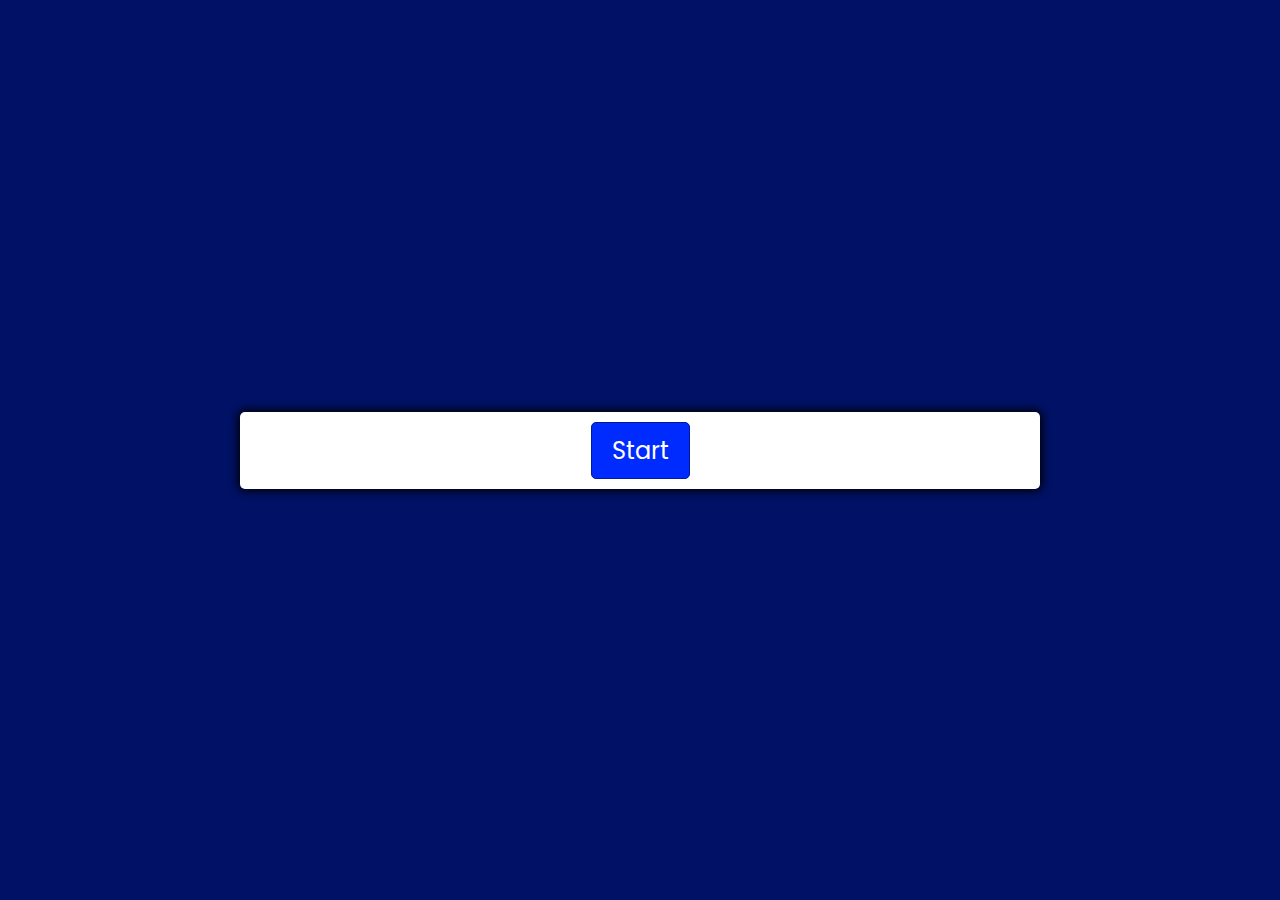
<file: index.html>
<!DOCTYPE html>
<html lang="en">
<head>
  <link rel="preconnect" href="https://fonts.gstatic.com">
  <link href="https://fonts.googleapis.com/css2?family=Poppins&display=swap" rel="stylesheet"> 
  <meta charset="UTF-8">
  <meta name="viewport" content="width=device-width, initial-scale=1.0">
  <meta http-equiv="X-UA-Compatible" content="ie=edge">
  <link href="styles.css" rel="stylesheet">
  <script defer src="script.js"></script>
  <title>Algebrain</title>
</head>
<body>
  <div class="container">
    <div id="question-container" class="hide">
      <div id="question">Question</div>
      <div id="answer-buttons" class="btn-grid">
        <button class="btn">Answer 1</button>
        <button class="btn">Answer 2</button>
        <button class="btn">Answer 3</button>
        <button class="btn">Answer 4</button>
      </div>
    </div>
    <div class="controls">
      <button id="start-btn" class="start-btn btn">Start</button>
      <button id="next-btn" class="next-btn btn hide">Next</button>
    </div>
  </div>
</body>
</html>
</file>
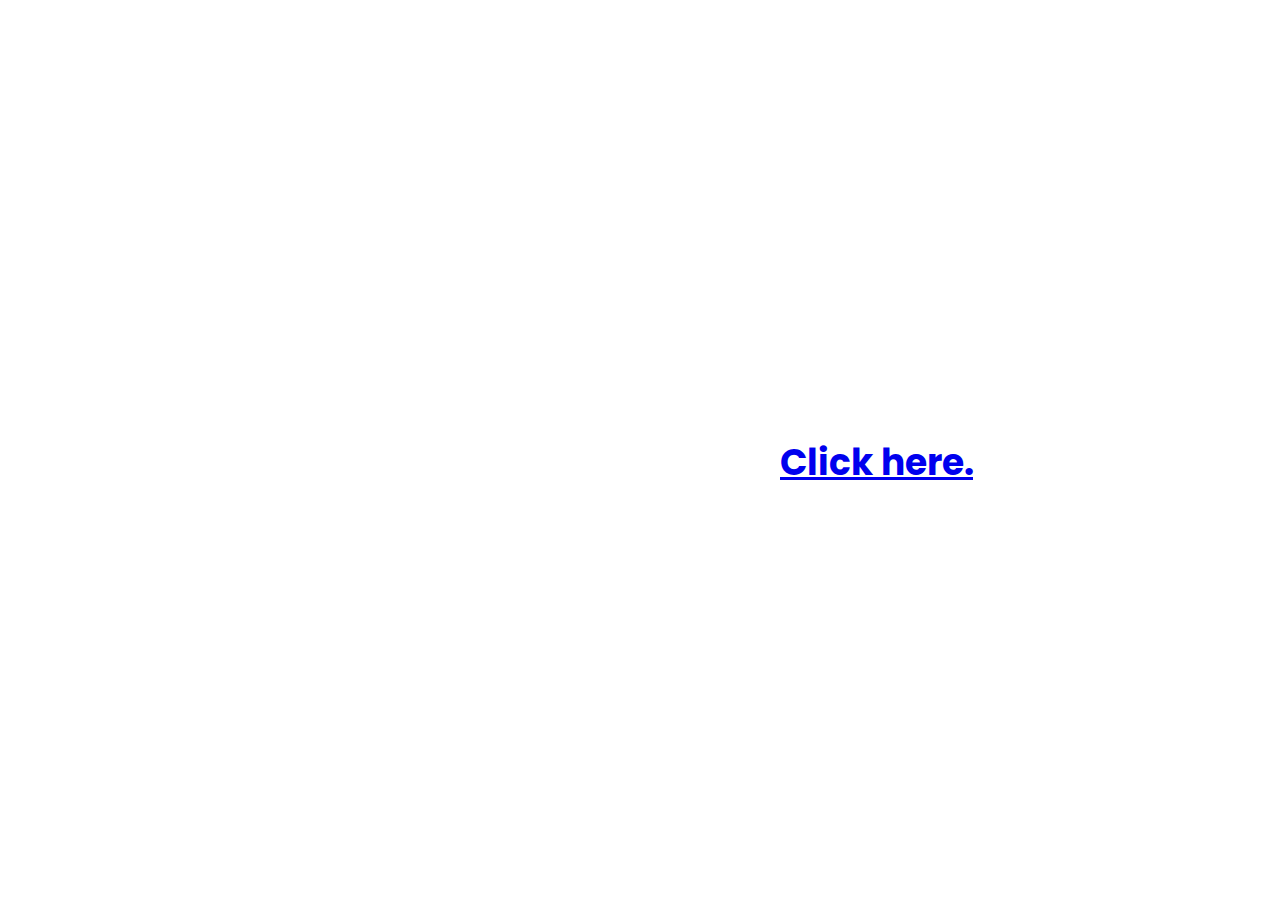
<file: home.html>
<html>
<head>
    <link rel="preconnect" href="https://fonts.gstatic.com">
    <link href="https://fonts.googleapis.com/css2?family=Poppins&display=swap" rel="stylesheet"> 
    <link href="homestyles.css" rel="stylesheet">
    <title>Algebrain</title>
</head>
<body>
    <h1 style="font-family: 'Poppins', sans-serif;">Learn Algebra for Free!</h1>

    We teach
<div class="dropping-texts">
  <div>Operations</div>
  <div>Equations</div>
  <div>Polynomials</div>
  <div>EVERYTHING</div>
</div>

<p style="font-family: 'Poppins', sans-serif;">Take a practice test now! <a href="index.html">Click here.</a></p>

</body>
</html>
</file>
<file: styles.css>
*, *::before, *::after {
  box-sizing: border-box;
  font-family: 'Poppins', sans-serif;
}

:root {
  --hue-neutral: 230;
  --hue-wrong: 0;
  --hue-correct: 145;
}

body {
  --hue: var(--hue-neutral);
  padding: 0;
  margin: 0;
  display: flex;
  width: 100vw;
  height: 100vh;
  justify-content: center;
  align-items: center;
  background-color: hsl(var(--hue), 100%, 20%);
}

body.correct {
  --hue: var(--hue-correct);
}

body.wrong {
  --hue: var(--hue-wrong);
}

.container {
  width: 800px;
  max-width: 80%;
  background-color: white;
  border-radius: 5px;
  padding: 10px;
  box-shadow: 0 0 10px 2px;
}

.btn-grid {
  display: grid;
  grid-template-columns: repeat(2, auto);
  gap: 10px;
  margin: 20px 0;
}

.btn {
  --hue: var(--hue-neutral);
  border: 1px solid hsl(var(--hue), 100%, 30%);
  background-color: hsl(var(--hue), 100%, 50%);
  border-radius: 5px;
  padding: 5px 10px;
  color: white;
  outline: none;
}

.btn:hover {
  border-color: black;
  border-width: 3px;
}

.btn.correct {
  --hue: var(--hue-correct);
  color: black;
}

.btn.wrong {
  --hue: var(--hue-wrong);
}

.start-btn, .next-btn {
  font-size: 1.5rem;
  font-weight: medium;
  padding: 10px 20px;
  color: white;
}

.controls {
  display: flex;
  justify-content: center;
  align-items: center;
}

.hide {
  display: none;
}
</file>
<file: homestyles.css>
@import url('https://fonts.googleapis.com/css?family=Roboto:100,300,400');
body {
  margin:0px;
  text-align:center;
  padding-top:200px;
  color:#fff;
  font-family:'Roboto';
  font-size:36px;
  font-weight:bold;
  overflow:hidden;
  animation:bg 5s linear infinite;
}

h1{

}
.dropping-texts {
  display: inline-block;
  width: 180px;
  text-align: left;
  height: 36px;
  vertical-align: -2px;
}

.dropping-texts > div {
  font-size:0px;
  opacity:0;
  margin-left:-30px;
  position:absolute;
  font-weight:300;   
  box-shadow: 0px 60px 25px -20px rgba(0,0,0,0.5);
}

.dropping-texts > div:nth-child(1) {
  animation: roll 5s linear infinite 0s;
}
.dropping-texts > div:nth-child(2) {
  animation: roll 5s linear infinite 1s;
}
.dropping-texts > div:nth-child(3) {
  animation: roll 5s linear infinite 2s;
}
.dropping-texts > div:nth-child(4) {
  animation: roll2 5s linear infinite 3s;
}

@keyframes roll {
  0% {
    font-size:0px;
    opacity:0;
    margin-left:-30px;
    margin-top:0px;
    transform: rotate(-25deg);
  }
  3% {
    opacity:1;
    transform: rotate(0deg);
  }
  5% {
    font-size:inherit;
    opacity:1;
    margin-left:0px;
    margin-top:0px;
  }
  20% {
    font-size:inherit;
    opacity:1;
    margin-left:0px;
    margin-top:0px;
    transform: rotate(0deg);
  }
  27% {
    font-size:0px;
    opacity:0.5;
    margin-left:20px;
    margin-top:100px;
  }
  100% {
    font-size:0px;
    opacity:0;
    margin-left:-30px;
    margin-top:0px;
    transform: rotate(15deg);
  }
}

@keyframes roll2 {
  0% {
    font-size:0px;
    opacity:0;
    margin-left:-30px;
    margin-top:0px;
    transform: rotate(-25deg);
  }
  3% {
    opacity:1;
    transform: rotate(0deg);
  }
  5% {
    font-size:inherit;
    opacity:1;
    margin-left:0px;
    margin-top:0px;
  }
  30% {
    font-size:inherit;
    opacity:1;
    margin-left:0px;
    margin-top:0px;
    transform: rotate(0deg);
  }
  37% {
    font-size:1500px;
    opacity:0;
    margin-left:-1000px;
    margin-top:-800px;
  }
  100% {
    font-size:0px;
    opacity:0;
    margin-left:-30px;
    margin-top:0px;
    transform: rotate(15deg);
  }
}

@keyframes bg {
  0% {background: #ff0075;}
  3% {background: #0094ff;}
  20% {background: #0094ff;}
  23% {background: #b200ff;}
  40% {background: #b200ff;}
  43% {background: #8BC34A;}
  60% {background: #8BC34A;}
  63% {background: #F44336;}
  80% {background: #F44336;}
  83% {background: #F44336;}
  100% {background: #F44336;}
}
</file>
